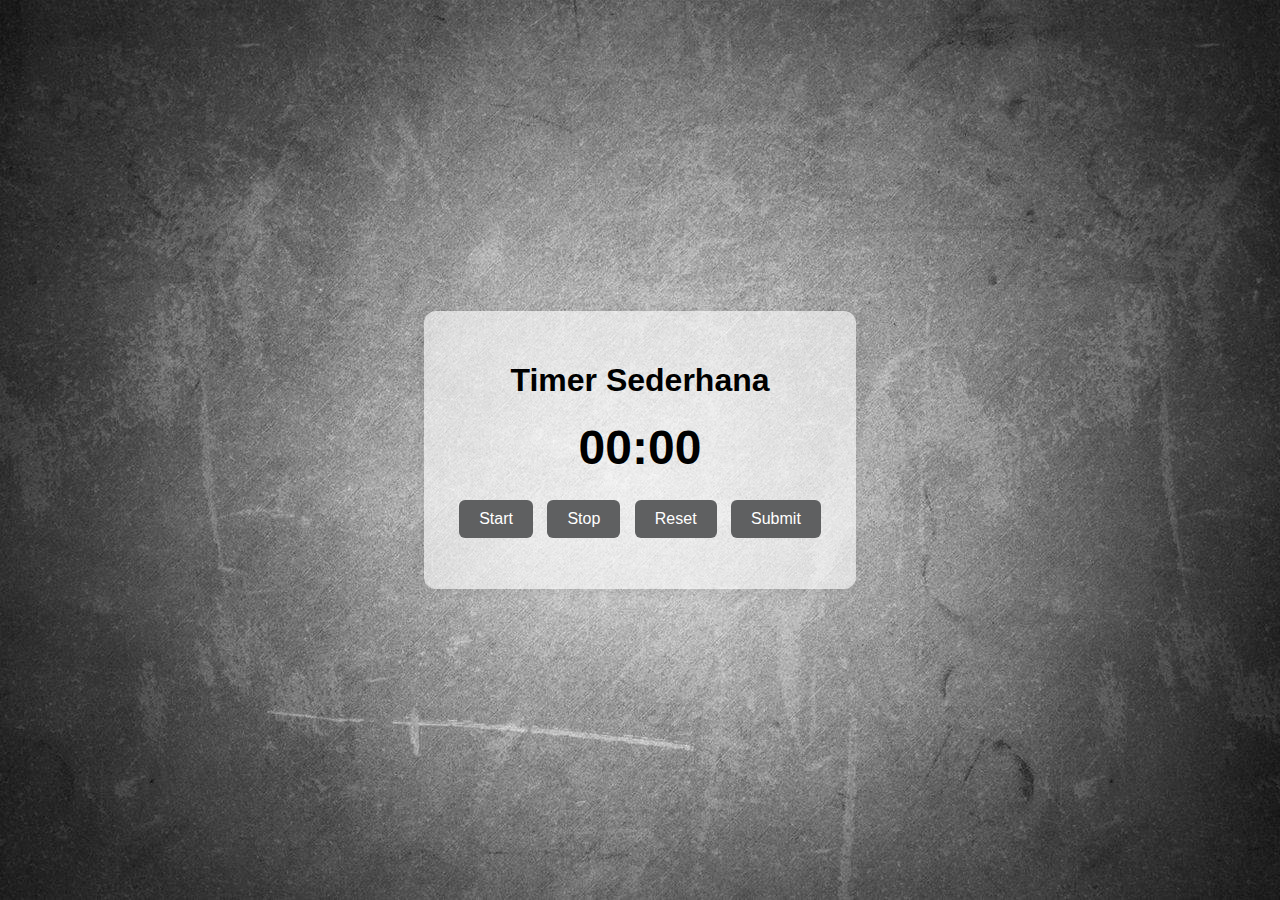
<file: index.html>
<!DOCTYPE html>
<html lang="id">
<head>
  <meta charset="UTF-8">
  <title>Timer Sederhana</title>
  <link rel="stylesheet" href="style.css">
</head>
<body>
  <div class="timer-container">
    <h1>Timer Sederhana</h1>
    <div id="display">00:00</div>

    <div class="buttons">
      <button onclick="startTimer()">Start</button>
      <button onclick="stopTimer()">Stop</button>
      <button onclick="resetTimer()">Reset</button>
      <button onclick="submitTime()">Submit</button>
    </div>

    <p id="status" class="status"></p>

    <form action="save.php" method="POST" id="logForm" style="display: none;">
      <input type="hidden" name="time" id="hiddenTime">
    </form>
  </div>

  <script src="script.js"></script>
</body>
</html>
</file>
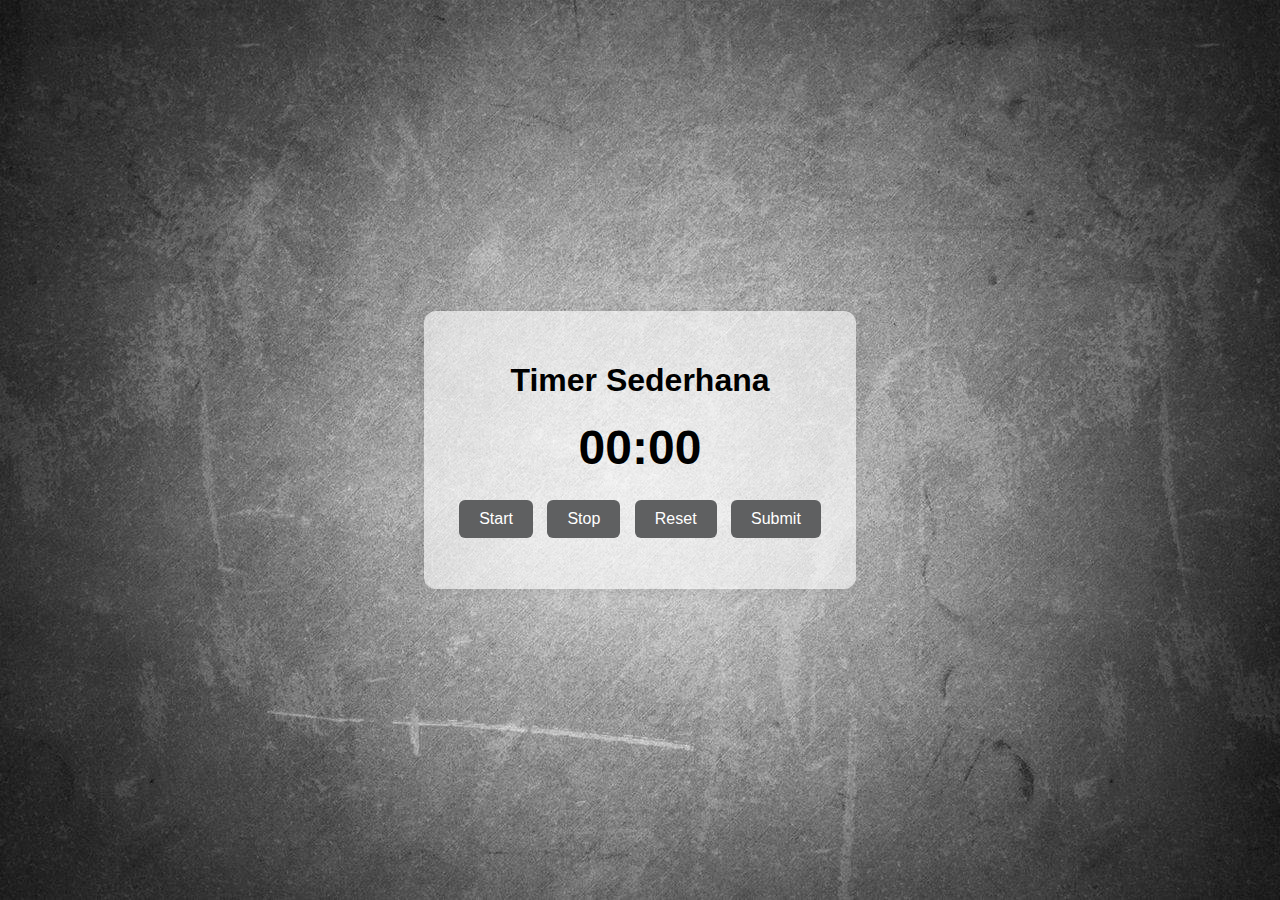
<file: responsi/index.html>
<!DOCTYPE html>
<html lang="id">
<head>
  <meta charset="UTF-8">
  <title>Timer Sederhana</title>
  <link rel="stylesheet" href="style.css">
</head>
<body>
  <div class="timer-container">
    <h1>Timer Sederhana</h1>
    <div id="display">00:00</div>

    <div class="buttons">
      <button onclick="startTimer()">Start</button>
      <button onclick="stopTimer()">Stop</button>
      <button onclick="resetTimer()">Reset</button>
      <button onclick="submitTime()">Submit</button>

    </div>

    <p id="status" class="status"></p>


    <form action="save.php" method="POST" id="logForm" style="display: none;">
      <input type="hidden" name="time" id="hiddenTime">
    </form>
  </div>

  <script src="script.js"></script>
</body>
</html>
</file>
<file: style.css>
body {
  font-family: Arial, sans-serif;
  background-image: url('bgresponsi.jpg');
  background-size: cover;
  background-position: center;
  background-repeat: no-repeat;
  margin: 0;
  height: 100vh;
  display: flex;
  justify-content: center;
  align-items: center;
}

.timer-container {
  background-color: #ffffff9c; 
  padding: 30px;
  border-radius: 12px;
  box-shadow: 0 0 15px rgba(0, 0, 0, 0.1);
  text-align: center;
}

#display {
  font-size: 48px;
  margin-bottom: 20px;
  font-weight: bold;
}

.buttons button {
  margin: 5px;
  padding: 10px 20px;
  font-size: 16px;
  border-radius: 6px;
  border: none;
  background-color: #5f6061;
  color: white;
  cursor: pointer;
}

.status {
  margin-top: 15px;
  color: #555;
  font-style: italic;
}
</file>
<file: responsi/style.css>
body {
  font-family: Arial, sans-serif;
  background-image: url('bgresponsi.jpg');
  background-size: cover;
  background-position: center;
  background-repeat: no-repeat;
  margin: 0;
  height: 100vh;
  display: flex;
  justify-content: center;
  align-items: center;
}

.timer-container {
  background-color: #ffffff9c; 
  padding: 30px;
  border-radius: 12px;
  box-shadow: 0 0 15px rgba(0, 0, 0, 0.1);
  text-align: center;
}

#display {
  font-size: 48px;
  margin-bottom: 20px;
  font-weight: bold;
}

.buttons button {
  margin: 5px;
  padding: 10px 20px;
  font-size: 16px;
  border-radius: 6px;
  border: none;
  background-color: #5f6061;
  color: white;
  cursor: pointer;
}

.status {
  margin-top: 15px;
  color: #555;
  font-style: italic;
}
</file>
